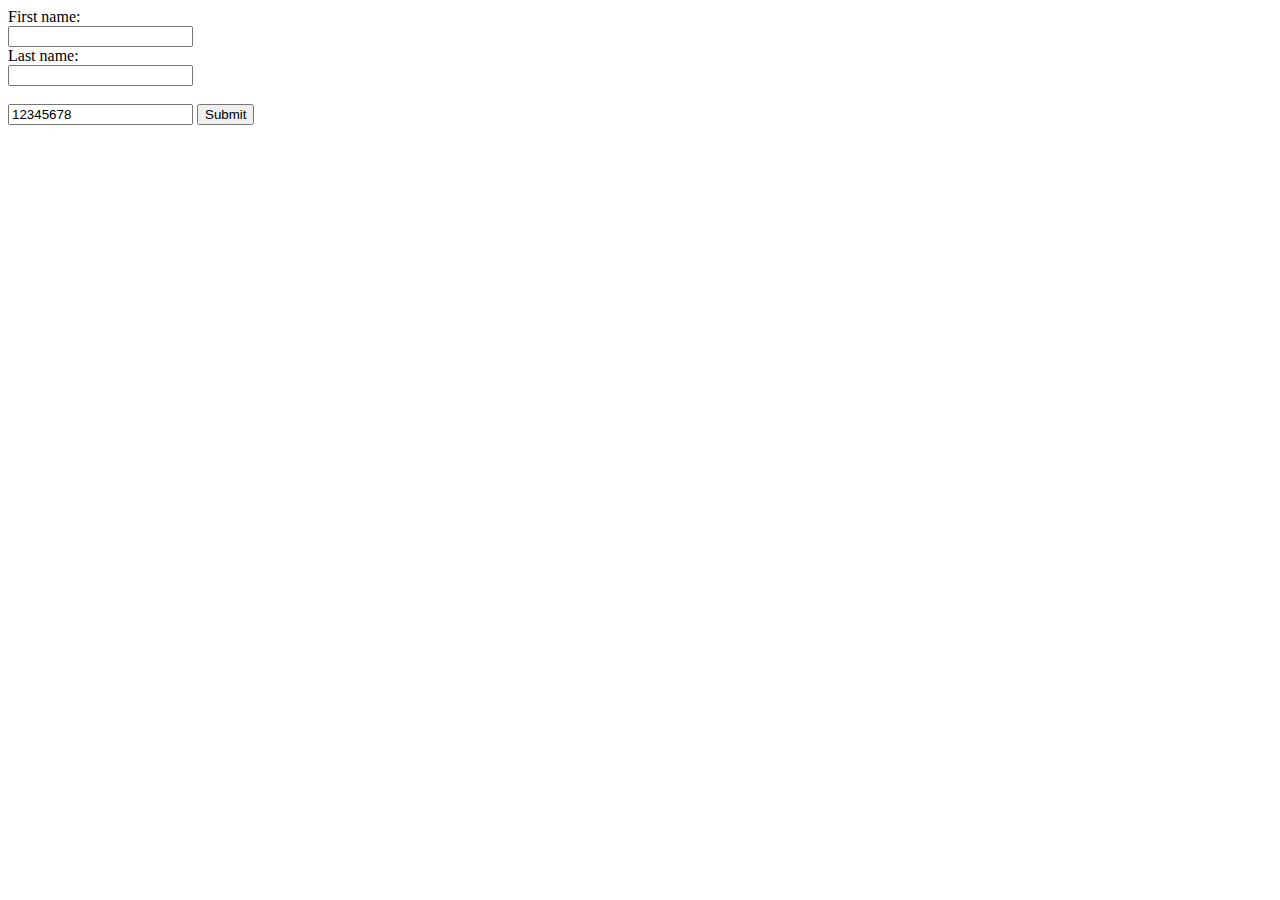
<file: Onsdag/Week2-Day3/target/Week2-Day3-1.0-SNAPSHOT/Exercise6.html>
<html>
    <head>
        <meta charset="UTF-8">
        <meta name="viewport" content="width=device-width, initial-scale=1.0">
    </head>
    <body>
        <form action="#" method="post">
            First name:<br>
            <input type="text" name="firstName"><br>
            Last name:<br>
            <input type="text" name="lastName"><br><br>
            <input type=”hidden” name=”hidden” and value=12345678>
            <input type="submit" value="Submit">
        </form>
    </body>
</html>
</file>
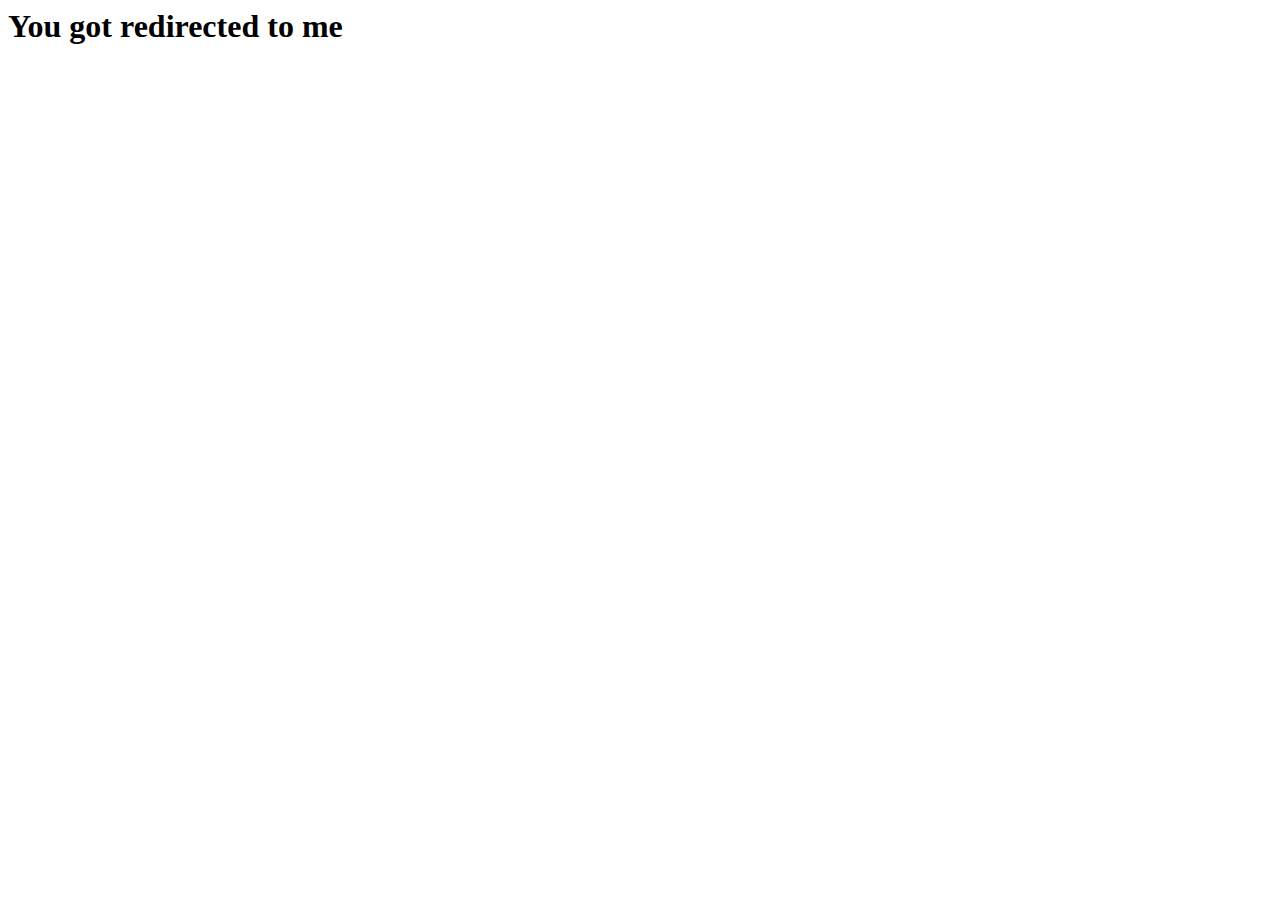
<file: Onsdag/Week2-Day3/target/Week2-Day3-1.0-SNAPSHOT/r.html>
<html>
    <head>
        <meta charset="UTF-8">
        <meta name="viewport" content="width=device-width, initial-scale=1.0">
    </head>
    
    <body>
        <h1>You got redirected to me</h1>
    </body>
</html>
</file>
